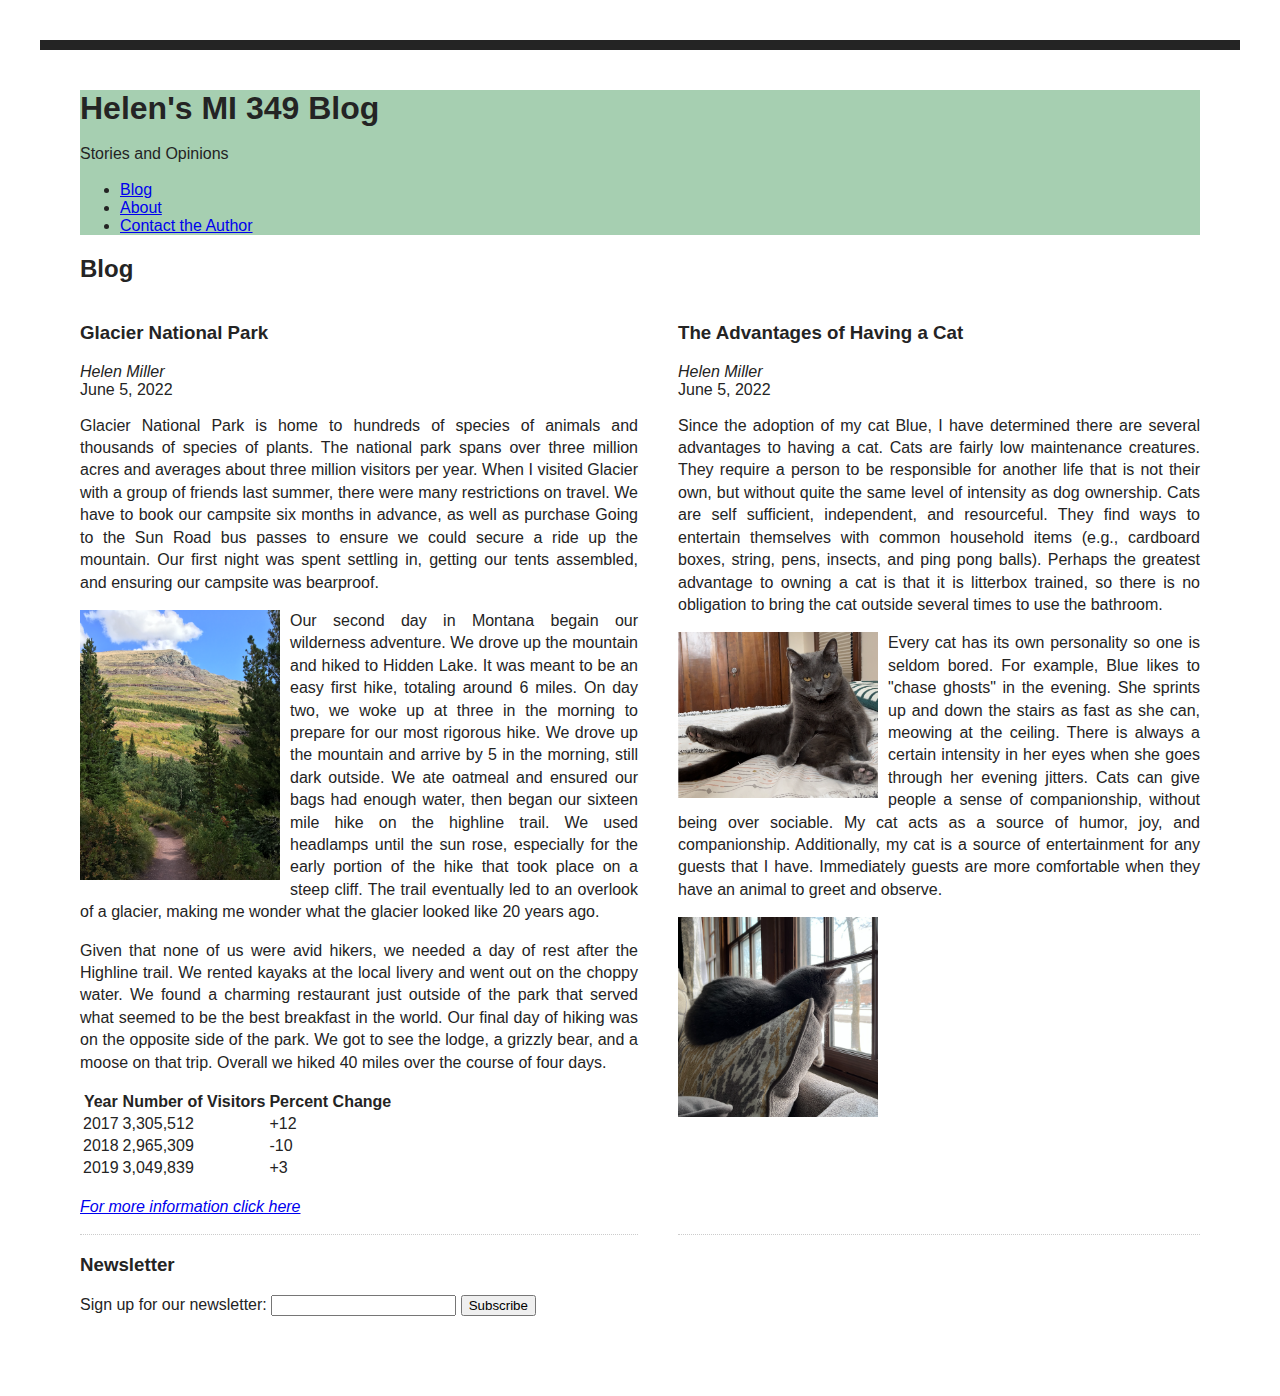
<file: index.html>
<!DOCTYPE html>
<html lang="en">
<head>
    <meta charset="UTF-8">
    <meta http-equiv="X-UA-Compatible" content="IE=edge">
    <meta name="viewport" content="width=device-width, initial-scale=1.0">
    <link rel="stylesheet" href="style.css">
    <title>MI 349 Blog</title>
    <meta name="description" content="Blog posts">
    <meta name="author" content="Helen Miller">
    <meta name="revised" content="Helen Miller, 6/5/2022">

</head>
<body>
    <header>
        <h1>Helen's MI 349 Blog</h1> 
        <p>Stories and Opinions</p> 

     <nav>
        <ul>
            <li><a href="index.html">Blog</a></li>
            <li><a href="about.html">About</a></li>
            <li><a href="contact.html">Contact the Author</a></li>
        </ul>
     </nav>
    </header>

    
<section id="blog">
    <h2>Blog</h2>
        <div class="blog_post">
            <article class="blog-post">
            <h3>Glacier National Park</h3>
            <address class="author">Helen Miller</address>
            <time datetime="2022-06-05" title="June 5, 2022">June 5, 2022</time>

            <p>Glacier National Park is home to hundreds of species of animals and thousands of species of plants. 
            The national park spans over three million acres and averages about three million visitors per year. 
            When I visited Glacier with a group of friends last summer, there were many restrictions on travel. We 
            have to book our campsite six months in advance, as well as purchase Going to the Sun Road bus passes 
            to ensure we could secure a ride up the mountain. Our first night was spent settling in, getting our
            tents assembled, and ensuring our campsite was bearproof.  </p>
            <p><img src="glacier.png" alt="Photo of a hiking trail at Glacier National Park"></p>

            <p>Our second day in Montana begain our wilderness adventure. We drove up the mountain and hiked to Hidden
                Lake. It was meant to be an easy first hike, totaling around 6 miles. On day two, we woke up at three 
                in the morning to prepare for our most rigorous hike. We drove up the mountain and arrive by 5 in the 
                morning, still dark outside. We ate oatmeal and ensured our bags had enough water, then began our sixteen
                mile hike on the highline trail. We used headlamps until the sun rose, especially for the early portion 
                of the hike that took place on a steep cliff. The trail eventually led to an overlook of a glacier, making
                me wonder what the glacier looked like 20 years ago. 
            </p>
            <p>Given that none of us were avid hikers, we needed a day of rest after the Highline trail. We rented kayaks
                at the local livery and went out on the choppy water. We found a charming restaurant just outside of the 
                park that served what seemed to be the best breakfast in the world. Our final day of hiking was on the opposite
                side of the park. We got to see the lodge, a grizzly bear, and a moose on that trip. Overall we hiked 40 miles
                over the course of four days. 
            </p>
                    <table>
                <tr>
                    <th>Year</th>
                    <th>Number of Visitors</th>
                    <th>Percent Change</th>
                </tr>
                <tr>
                    <td>2017</td>
                    <td>3,305,512</td>
                    <td>+12</td>
                </tr>
                <tr>
                    <td>2018</td>
                    <td>2,965,309</td>
                    <td>-10</td>
                </tr>
                <tr>
                    <td>2019</td>
                    <td>3,049,839</td>
                    <td>+3</td>
                </tr>
            </table>

            <p><a href="https://en.wikipedia.org/wiki/Glacier_National_Park_(U.S.)">For more information click here</a> </p>
        </article>


        <article class="blog-post">
            <h3>The Advantages of Having a Cat</h3>
            <address class="author">Helen Miller</address>
            <time datetime="2022-06-05" title="June 5, 2022">June 5, 2022</time>

            <p>Since the adoption of my cat Blue, I have determined there are several advantages to having a cat. 
            Cats are fairly low maintenance creatures. They require a person to be responsible for another life
            that is not their own, but without quite the same level of intensity as dog ownership. Cats are self sufficient,
            independent, and resourceful. They find ways to entertain themselves with common household items (e.g., 
            cardboard boxes, string, pens, insects, and ping pong balls). Perhaps the greatest advantage to owning a 
            cat is that it is litterbox trained, so there is no obligation to bring the cat outside several times to 
            use the bathroom. </p>
            <p><img src="blue.png" alt="Photo of a cat"></p>

            <p>Every cat has its own personality so one is seldom bored. For example, Blue likes to "chase ghosts" 
            in the evening. She sprints up and down the stairs as fast as she can, meowing at the ceiling. There
            is always a certain intensity in her eyes when she goes through her evening jitters. Cats can give people
            a sense of companionship, without being over sociable. My cat acts as a source of humor, joy, and companionship.
            Additionally, my cat is a source of entertainment for any guests that I have. Immediately guests are more 
            comfortable when they have an animal to greet and observe. 
            </p>
            <p><img src="cat.png" alt="Photo of a cat"></p>
        </article>
  </div>
</section>

<section id="newsletter"> <h3>Newsletter</h3>
    <form>
        <label>Sign up for our newsletter:
            <input type="text">
        </label>
        <button>Subscribe</button>
    </form>
</section>

</body>
</html>
</file>
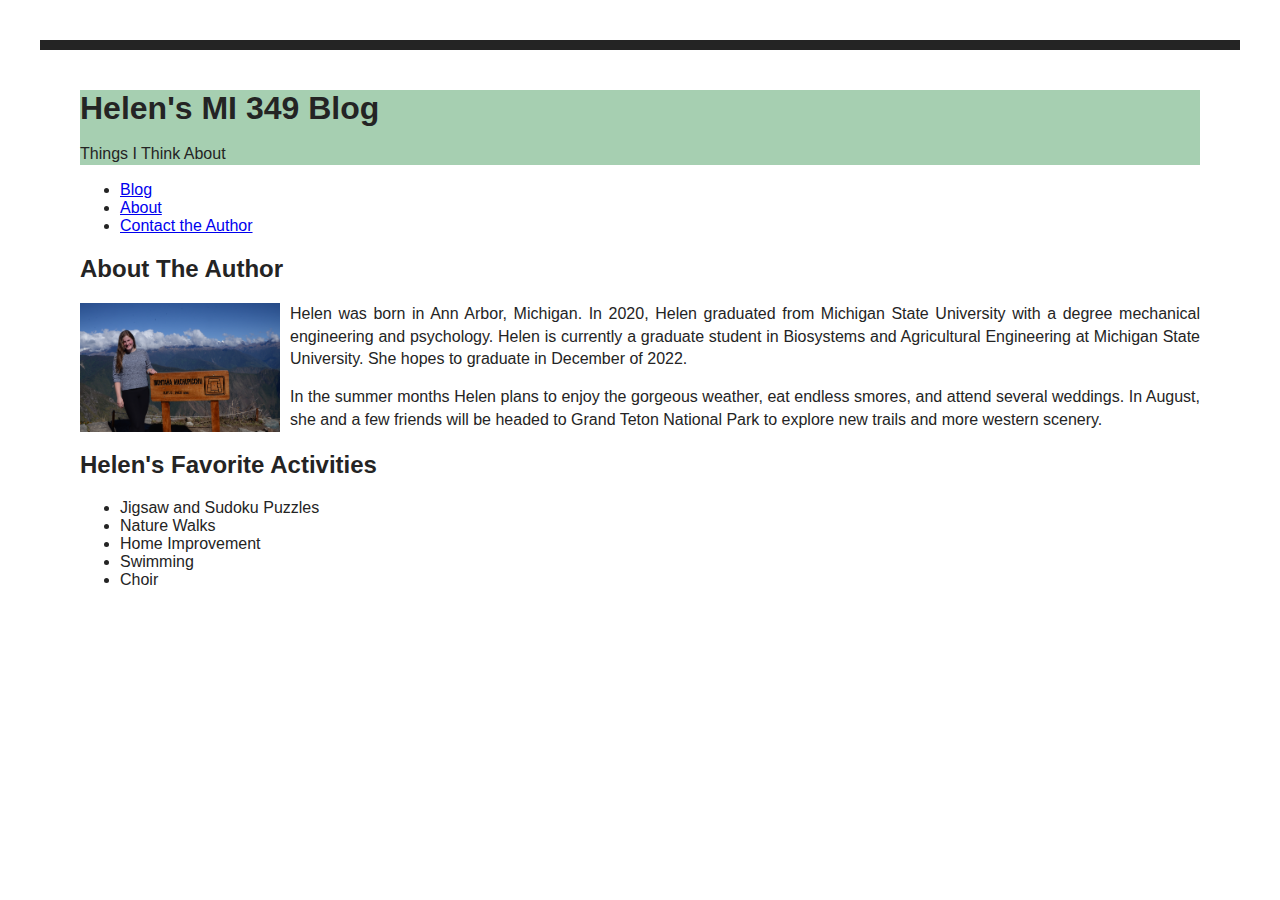
<file: about.html>
<!DOCTYPE html>
<html lang="en">
<head>
    <meta charset="UTF-8">
    <meta http-equiv="X-UA-Compatible" content="IE=edge">
    <meta name="viewport" content="width=device-width, initial-scale=1.0">
    <link rel="stylesheet" href="style.css">
    <title>MI 349 Blog</title>
</head>
<body>
    <header>
        <h1>Helen's MI 349 Blog</h1> 
        <p>Things I Think About</p> 
    </header>
    <nav>
        <ul>
            <li><a href="index.html">Blog</a></li>
            <li><a href="about.html">About</a></li>
            <li><a href="contact.html">Contact the Author</a></li>
        </ul>
    </nav>

<main>
    <h2>About The Author</h2> 
    <p><img src="peru.png" alt="Photo of Helen at Glacier National Park"></p>

    <p>Helen was born in Ann Arbor, Michigan. In 2020, Helen graduated from Michigan State University with a degree mechanical engineering and 
    psychology. Helen is currently a graduate student in Biosystems and Agricultural Engineering at Michigan State 
    University. She hopes to graduate in December of 2022. </p>

    <p>In the summer months Helen plans to enjoy the gorgeous weather, eat endless smores, and attend several weddings.
    In August, she and a few friends will be headed to Grand Teton National Park to explore new trails and more western scenery.</p>

    <h2>Helen's Favorite Activities</h2>
    <ul>
        <li>Jigsaw and Sudoku Puzzles</li>
        <li>Nature Walks</li>
        <li>Home Improvement</li>
        <li>Swimming</li>
        <li>Choir</li>
    </ul>
</main>
</body>
</html>
</file>
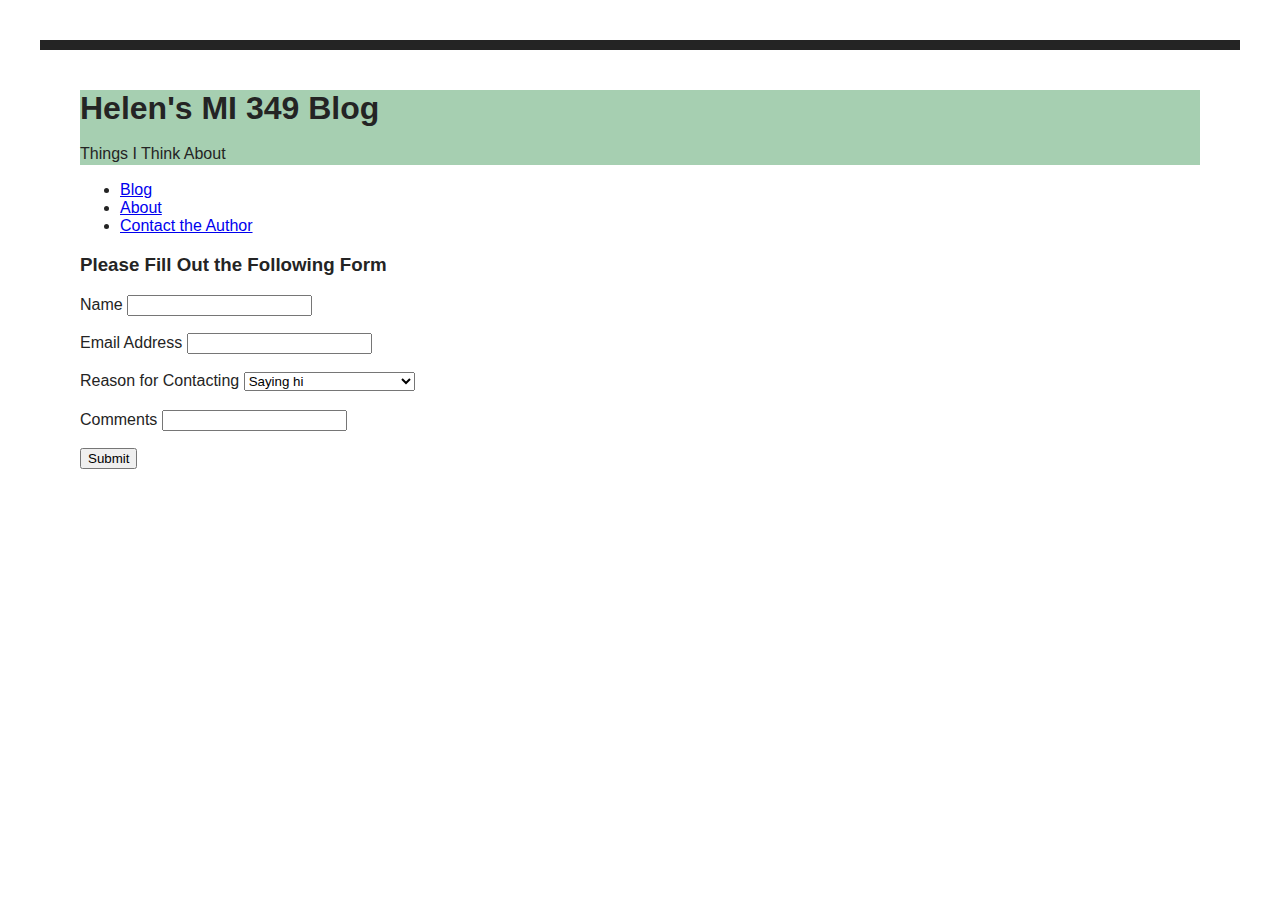
<file: contact.html>
<!DOCTYPE html>
<html lang="en">
<head>
    <meta charset="UTF-8">
    <meta http-equiv="X-UA-Compatible" content="IE=edge">
    <meta name="viewport" content="width=device-width, initial-scale=1.0">
    <link rel="stylesheet" href="style.css">
    <title>Contact the Author</title>
</head>
<body>
    <header>
        <h1>Helen's MI 349 Blog</h1> 
        <p>Things I Think About</p> 
    </header>
    <nav>
        <ul>
            <li><a href="index.html">Blog</a></li>
            <li><a href="about.html">About</a></li>
            <li><a href="contact.html">Contact the Author</a></li>
        </ul>
    </nav>

    <section>
        <form> <h3> Please Fill Out the Following Form</h3>
            <label>Name
                <input type="text">
            </label>
            <p><label> Email Address
                <input type="text">
            </label> </p>
            <p><label> Reason for Contacting
                <select>
                    <option value="saying hi">Saying hi</option>
                    <option value="looking for a contractor">Looking for a contractor</option>
                    <option value="interested in an interview ">Interested in an interview</option>
                  </select>
            </label> </p>
            <p><label> Comments
                <input type="text">
            </label> </p>
            <p><button>Submit</button></p>
        </form>
    </section>
</body>
</html>
</file>
<file: style.css>
<!DOCTYPE html>
<html lang="en">
<head>
    <meta charset="UTF-8">
    <meta http-equiv="X-UA-Compatible" content="IE=edge">
    <meta name="viewport" content="width=device-width, initial-scale=1.0">
    <title>Style</title>
</head>
html {
    background: #e3e3e3;
}

header { 
    background: rgb(166, 207, 177);
    position: sticky;
    top: 0;

}

body {
    font-family: 'Gill Sans', 'Gill Sans MT', Calibri, 'Trebuchet MS', sans-serif ;
    margin: 40px;
    padding: 40px;
    color: #242424;
    border-top: 10px solid #242424;
    background: #fff;
}

h1 {
    font-size: 2em;
    margin: 0;
}

p {
    line-height: 1.4em;
    text-align: justify;
}

img{
    float: left;
    width: 200px;
    border-right: 10px solid #fff;
}

.blog_post {
    font-size: 1em;
    display: flex;
    flex-direction: row;
}
@media screen and (max-width: 400px) {
    .blog_post {
         display: block;
     }
 } 

.blog-post {
    border-bottom: 1px dotted #ccc;
}

article {
    border-bottom: 1px solid #000;
}

article:nth-of-type(1) {
    margin-right: 40px;
}

a[href$="https://en.wikipedia.org/wiki/Glacier_National_Park_(U.S.)"] {
        font-style:italic
}
</file>
